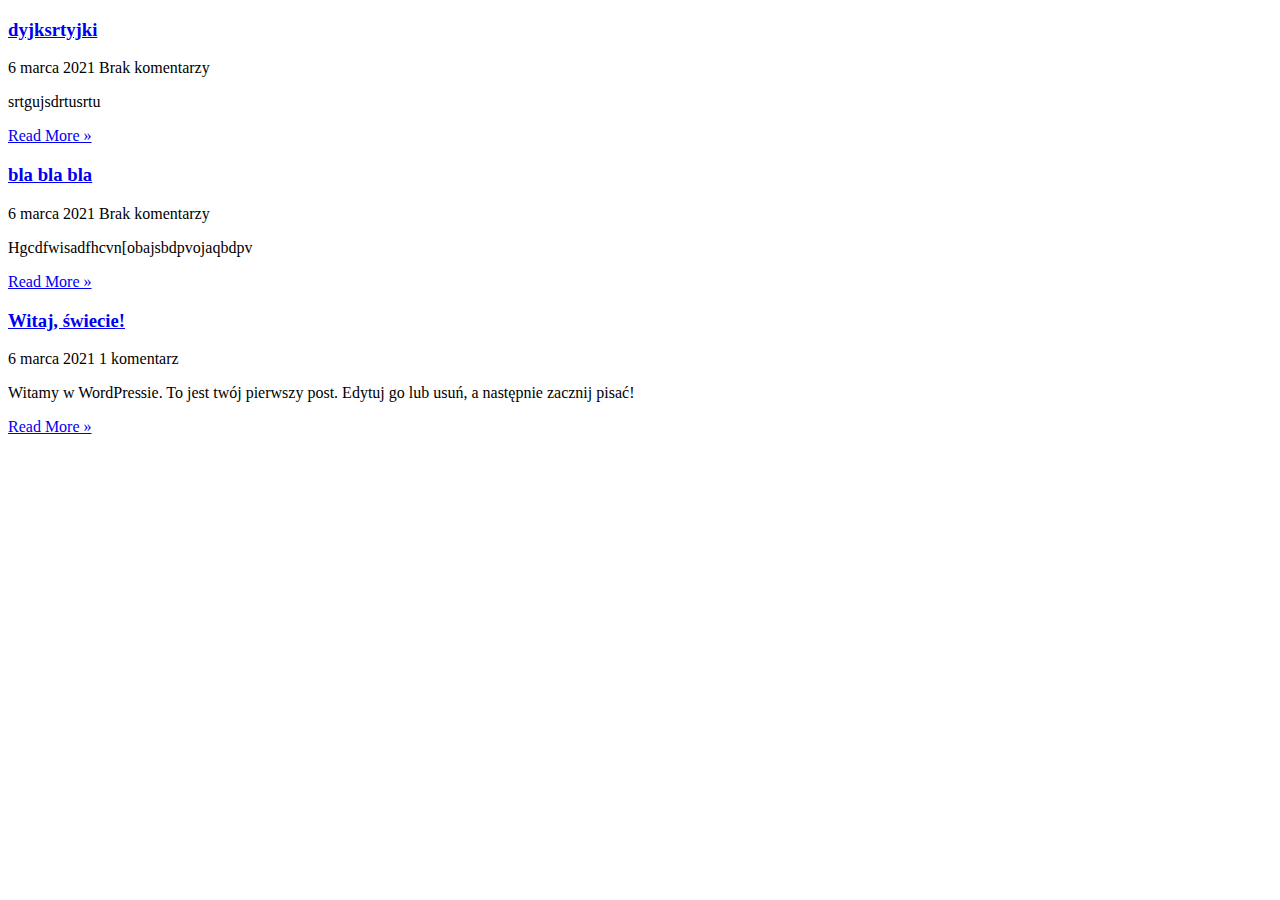
<file: index.html>
<!DOCTYPE html>
<html lang="pl-PL">
<head>
	<meta charset="UTF-8">
		<title>MobiGol &#8211; Kolejna witryna oparta na WordPressie</title>
<link rel="dns-prefetch" href="//s.w.org">
<link rel="alternate" type="application/rss+xml" title="MobiGol &raquo; Kanał z wpisami" href="https://kubami92.github.io/mobigol/feed/">
<link rel="alternate" type="application/rss+xml" title="MobiGol &raquo; Kanał z komentarzami" href="https://kubami92.github.io/mobigol/comments/feed/">
		<script type="text/javascript">
			window._wpemojiSettings = {"baseUrl":"https:\/\/s.w.org\/images\/core\/emoji\/13.0.1\/72x72\/","ext":".png","svgUrl":"https:\/\/s.w.org\/images\/core\/emoji\/13.0.1\/svg\/","svgExt":".svg","source":{"concatemoji":"https:\/\/kubami92.github.io\/mobigol\/wp-includes\/js\/wp-emoji-release.min.js?ver=5.6.2"}};
			!function(e,a,t){var n,r,o,i=a.createElement("canvas"),p=i.getContext&&i.getContext("2d");function s(e,t){var a=String.fromCharCode;p.clearRect(0,0,i.width,i.height),p.fillText(a.apply(this,e),0,0);e=i.toDataURL();return p.clearRect(0,0,i.width,i.height),p.fillText(a.apply(this,t),0,0),e===i.toDataURL()}function c(e){var t=a.createElement("script");t.src=e,t.defer=t.type="text/javascript",a.getElementsByTagName("head")[0].appendChild(t)}for(o=Array("flag","emoji"),t.supports={everything:!0,everythingExceptFlag:!0},r=0;r<o.length;r++)t.supports[o[r]]=function(e){if(!p||!p.fillText)return!1;switch(p.textBaseline="top",p.font="600 32px Arial",e){case"flag":return s([127987,65039,8205,9895,65039],[127987,65039,8203,9895,65039])?!1:!s([55356,56826,55356,56819],[55356,56826,8203,55356,56819])&&!s([55356,57332,56128,56423,56128,56418,56128,56421,56128,56430,56128,56423,56128,56447],[55356,57332,8203,56128,56423,8203,56128,56418,8203,56128,56421,8203,56128,56430,8203,56128,56423,8203,56128,56447]);case"emoji":return!s([55357,56424,8205,55356,57212],[55357,56424,8203,55356,57212])}return!1}(o[r]),t.supports.everything=t.supports.everything&&t.supports[o[r]],"flag"!==o[r]&&(t.supports.everythingExceptFlag=t.supports.everythingExceptFlag&&t.supports[o[r]]);t.supports.everythingExceptFlag=t.supports.everythingExceptFlag&&!t.supports.flag,t.DOMReady=!1,t.readyCallback=function(){t.DOMReady=!0},t.supports.everything||(n=function(){t.readyCallback()},a.addEventListener?(a.addEventListener("DOMContentLoaded",n,!1),e.addEventListener("load",n,!1)):(e.attachEvent("onload",n),a.attachEvent("onreadystatechange",function(){"complete"===a.readyState&&t.readyCallback()})),(n=t.source||{}).concatemoji?c(n.concatemoji):n.wpemoji&&n.twemoji&&(c(n.twemoji),c(n.wpemoji)))}(window,document,window._wpemojiSettings);
		</script>
		<style type="text/css">img.wp-smiley,
img.emoji {
	display: inline !important;
	border: none !important;
	box-shadow: none !important;
	height: 1em !important;
	width: 1em !important;
	margin: 0 .07em !important;
	vertical-align: -0.1em !important;
	background: none !important;
	padding: 0 !important;
}</style>
	<link rel="stylesheet" id="wp-block-library-css" href="https://kubami92.github.io/mobigol/wp-includes/css/dist/block-library/style.min.css?ver=5.6.2" type="text/css" media="all">
<link rel="stylesheet" id="hello-elementor-css" href="https://kubami92.github.io/mobigol/wp-content/themes/hello-elementor/style.min.css?ver=2.3.1" type="text/css" media="all">
<link rel="stylesheet" id="hello-elementor-theme-style-css" href="https://kubami92.github.io/mobigol/wp-content/themes/hello-elementor/theme.min.css?ver=2.3.1" type="text/css" media="all">
<link rel="stylesheet" id="elementor-icons-css" href="https://kubami92.github.io/mobigol/wp-content/plugins/elementor/assets/lib/eicons/css/elementor-icons.min.css?ver=5.11.0" type="text/css" media="all">
<link rel="stylesheet" id="elementor-animations-css" href="https://kubami92.github.io/mobigol/wp-content/plugins/elementor/assets/lib/animations/animations.min.css?ver=3.1.3" type="text/css" media="all">
<link rel="stylesheet" id="elementor-frontend-css" href="https://kubami92.github.io/mobigol/wp-content/plugins/elementor/assets/css/frontend.min.css?ver=3.1.3" type="text/css" media="all">
<link rel="stylesheet" id="elementor-post-10-css" href="https://kubami92.github.io/mobigol/wp-content/uploads/elementor/css/post-10.css?ver=1615029591" type="text/css" media="all">
<link rel="stylesheet" id="elementor-pro-css" href="https://kubami92.github.io/mobigol/wp-content/plugins/elementor-pro/assets/css/frontend.min.css?ver=3.0.2" type="text/css" media="all">
<link rel="stylesheet" id="elementor-global-css" href="https://kubami92.github.io/mobigol/wp-content/uploads/elementor/css/global.css?ver=1615030651" type="text/css" media="all">
<link rel="stylesheet" id="elementor-post-23-css" href="https://kubami92.github.io/mobigol/wp-content/uploads/elementor/css/post-23.css?ver=1615030526" type="text/css" media="all">
<link rel="stylesheet" id="google-fonts-1-css" href="https://fonts.googleapis.com/css?family=Roboto%3A100%2C100italic%2C200%2C200italic%2C300%2C300italic%2C400%2C400italic%2C500%2C500italic%2C600%2C600italic%2C700%2C700italic%2C800%2C800italic%2C900%2C900italic%7CRoboto+Slab%3A100%2C100italic%2C200%2C200italic%2C300%2C300italic%2C400%2C400italic%2C500%2C500italic%2C600%2C600italic%2C700%2C700italic%2C800%2C800italic%2C900%2C900italic&#038;subset=latin-ext&#038;ver=5.6.2" type="text/css" media="all">
<link rel="https://api.w.org/" href="https://kubami92.github.io/mobigol/wp-json/">
<link rel="alternate" type="application/json" href="https://kubami92.github.io/mobigol/wp-json/wp/v2/pages/23">
<link rel="EditURI" type="application/rsd+xml" title="RSD" href="https://kubami92.github.io/mobigol/xmlrpc.php?rsd">
<link rel="wlwmanifest" type="application/wlwmanifest+xml" href="https://kubami92.github.io/mobigol/wp-includes/wlwmanifest.xml"> 
<meta name="generator" content="WordPress 5.6.2">
<link rel="canonical" href="https://kubami92.github.io/mobigol/">
<link rel="shortlink" href="https://kubami92.github.io/mobigol/">
<link rel="alternate" type="application/json+oembed" href="https://kubami92.github.io/mobigol/wp-json/oembed/1.0/embed?url=https%3A%2F%2Fkubami92.github.io%2Fmobigol%2F">
<link rel="alternate" type="text/xml+oembed" href="https://kubami92.github.io/mobigol/wp-json/oembed/1.0/embed?url=https%3A%2F%2Fkubami92.github.io%2Fmobigol%2F&#038;format=xml">
	<meta name="viewport" content="width=device-width, initial-scale=1.0, viewport-fit=cover">
</head>
<body class="home page-template page-template-elementor_canvas page page-id-23 elementor-default elementor-template-canvas elementor-kit-10 elementor-page elementor-page-23">
			<div data-elementor-type="wp-page" data-elementor-id="23" class="elementor elementor-23" data-elementor-settings="[]">
							<div class="elementor-section-wrap">
							<section class="elementor-section elementor-top-section elementor-element elementor-element-7397584 elementor-section-boxed elementor-section-height-default elementor-section-height-default" data-id="7397584" data-element_type="section">
						<div class="elementor-container elementor-column-gap-default">
					<div class="elementor-column elementor-col-100 elementor-top-column elementor-element elementor-element-92086fa" data-id="92086fa" data-element_type="column">
			<div class="elementor-widget-wrap elementor-element-populated">
								<div class="elementor-element elementor-element-878bd0c elementor-grid-3 elementor-grid-tablet-2 elementor-grid-mobile-1 elementor-posts--thumbnail-top elementor-widget elementor-widget-posts" data-id="878bd0c" data-element_type="widget" data-settings="{&quot;classic_columns&quot;:&quot;3&quot;,&quot;classic_columns_tablet&quot;:&quot;2&quot;,&quot;classic_columns_mobile&quot;:&quot;1&quot;,&quot;classic_row_gap&quot;:{&quot;unit&quot;:&quot;px&quot;,&quot;size&quot;:35,&quot;sizes&quot;:[]}}" data-widget_type="posts.classic">
				<div class="elementor-widget-container">
					<div class="elementor-posts-container elementor-posts elementor-posts--skin-classic elementor-grid">
				<article class="elementor-post elementor-grid-item post-16 post type-post status-publish format-standard hentry category-bez-kategorii">
				<div class="elementor-post__text">
				<h3 class="elementor-post__title">
			<a href="https://kubami92.github.io/mobigol/2021/03/06/dyjksrtyjki/">
				dyjksrtyjki			</a>
		</h3>
				<div class="elementor-post__meta-data">
					<span class="elementor-post-date">
			6 marca 2021		</span>
				<span class="elementor-post-avatar">
			Brak komentarzy		</span>
				</div>
				<div class="elementor-post__excerpt">
			<p>srtgujsdrtusrtu</p>
		</div>
					<a class="elementor-post__read-more" href="https://kubami92.github.io/mobigol/2021/03/06/dyjksrtyjki/">
				Read More »			</a>
				</div>
				</article>
				<article class="elementor-post elementor-grid-item post-5 post type-post status-publish format-standard hentry category-bez-kategorii">
				<div class="elementor-post__text">
				<h3 class="elementor-post__title">
			<a href="https://kubami92.github.io/mobigol/2021/03/06/bla-bla-bla/">
				bla bla bla			</a>
		</h3>
				<div class="elementor-post__meta-data">
					<span class="elementor-post-date">
			6 marca 2021		</span>
				<span class="elementor-post-avatar">
			Brak komentarzy		</span>
				</div>
				<div class="elementor-post__excerpt">
			<p>Hgcdfwisadfhcvn[obajsbdpvojaqbdpv</p>
		</div>
					<a class="elementor-post__read-more" href="https://kubami92.github.io/mobigol/2021/03/06/bla-bla-bla/">
				Read More »			</a>
				</div>
				</article>
				<article class="elementor-post elementor-grid-item post-1 post type-post status-publish format-standard hentry category-bez-kategorii">
				<div class="elementor-post__text">
				<h3 class="elementor-post__title">
			<a href="https://kubami92.github.io/mobigol/2021/03/06/witaj-swiecie/">
				Witaj, świecie!			</a>
		</h3>
				<div class="elementor-post__meta-data">
					<span class="elementor-post-date">
			6 marca 2021		</span>
				<span class="elementor-post-avatar">
			1 komentarz		</span>
				</div>
				<div class="elementor-post__excerpt">
			<p>Witamy w WordPressie. To jest twój pierwszy post. Edytuj go lub usuń, a następnie zacznij pisać!</p>
		</div>
					<a class="elementor-post__read-more" href="https://kubami92.github.io/mobigol/2021/03/06/witaj-swiecie/">
				Read More »			</a>
				</div>
				</article>
				</div>
				</div>
				</div>
					</div>
		</div>
							</div>
		</section>
						</div>
					</div>
		<script type="text/javascript" src="https://kubami92.github.io/mobigol/wp-includes/js/wp-embed.min.js?ver=5.6.2" id="wp-embed-js"></script>
<script type="text/javascript" src="https://kubami92.github.io/mobigol/wp-includes/js/imagesloaded.min.js?ver=4.1.4" id="imagesloaded-js"></script>
<script type="text/javascript" src="https://kubami92.github.io/mobigol/wp-content/plugins/elementor/assets/js/webpack.runtime.min.js?ver=3.1.3" id="elementor-webpack-runtime-js"></script>
<script type="text/javascript" src="https://kubami92.github.io/mobigol/wp-includes/js/jquery/jquery.min.js?ver=3.5.1" id="jquery-core-js"></script>
<script type="text/javascript" src="https://kubami92.github.io/mobigol/wp-includes/js/jquery/jquery-migrate.min.js?ver=3.3.2" id="jquery-migrate-js"></script>
<script type="text/javascript" src="https://kubami92.github.io/mobigol/wp-content/plugins/elementor/assets/js/frontend-modules.min.js?ver=3.1.3" id="elementor-frontend-modules-js"></script>
<script type="text/javascript" src="https://kubami92.github.io/mobigol/wp-content/plugins/elementor-pro/assets/lib/sticky/jquery.sticky.min.js?ver=3.0.2" id="elementor-sticky-js"></script>
<script type="text/javascript" id="elementor-pro-frontend-js-before">
var ElementorProFrontendConfig = {"ajaxurl":"https:\/\/kubami92.github.io\/mobigol\/wp-admin\/admin-ajax.php","nonce":"dd3434125f","i18n":{"toc_no_headings_found":"No headings were found on this page."},"shareButtonsNetworks":{"facebook":{"title":"Facebook","has_counter":true},"twitter":{"title":"Twitter"},"google":{"title":"Google+","has_counter":true},"linkedin":{"title":"LinkedIn","has_counter":true},"pinterest":{"title":"Pinterest","has_counter":true},"reddit":{"title":"Reddit","has_counter":true},"vk":{"title":"VK","has_counter":true},"odnoklassniki":{"title":"OK","has_counter":true},"tumblr":{"title":"Tumblr"},"delicious":{"title":"Delicious"},"digg":{"title":"Digg"},"skype":{"title":"Skype"},"stumbleupon":{"title":"StumbleUpon","has_counter":true},"mix":{"title":"Mix"},"telegram":{"title":"Telegram"},"pocket":{"title":"Pocket","has_counter":true},"xing":{"title":"XING","has_counter":true},"whatsapp":{"title":"WhatsApp"},"email":{"title":"Email"},"print":{"title":"Print"},"weixin":{"title":"WeChat"},"weibo":{"title":"Weibo"}},"facebook_sdk":{"lang":"pl_PL","app_id":""},"lottie":{"defaultAnimationUrl":"https:\/\/kubami92.github.io\/mobigol\/wp-content\/plugins\/elementor-pro\/modules\/lottie\/assets\/animations\/default.json"}};
</script>
<script type="text/javascript" src="https://kubami92.github.io/mobigol/wp-content/plugins/elementor-pro/assets/js/frontend.min.js?ver=3.0.2" id="elementor-pro-frontend-js"></script>
<script type="text/javascript" src="https://kubami92.github.io/mobigol/wp-includes/js/jquery/ui/core.min.js?ver=1.12.1" id="jquery-ui-core-js"></script>
<script type="text/javascript" src="https://kubami92.github.io/mobigol/wp-content/plugins/elementor/assets/lib/dialog/dialog.min.js?ver=4.8.1" id="elementor-dialog-js"></script>
<script type="text/javascript" src="https://kubami92.github.io/mobigol/wp-content/plugins/elementor/assets/lib/waypoints/waypoints.min.js?ver=4.0.2" id="elementor-waypoints-js"></script>
<script type="text/javascript" src="https://kubami92.github.io/mobigol/wp-content/plugins/elementor/assets/lib/share-link/share-link.min.js?ver=3.1.3" id="share-link-js"></script>
<script type="text/javascript" src="https://kubami92.github.io/mobigol/wp-content/plugins/elementor/assets/lib/swiper/swiper.min.js?ver=5.3.6" id="swiper-js"></script>
<script type="text/javascript" id="elementor-frontend-js-before">
var elementorFrontendConfig = {"environmentMode":{"edit":false,"wpPreview":false,"isScriptDebug":false,"isImprovedAssetsLoading":false},"i18n":{"shareOnFacebook":"Share on Facebook","shareOnTwitter":"Share on Twitter","pinIt":"Pin it","download":"Download","downloadImage":"Download image","fullscreen":"Fullscreen","zoom":"Zoom","share":"Share","playVideo":"Play Video","previous":"Previous","next":"Next","close":"Close"},"is_rtl":false,"breakpoints":{"xs":0,"sm":480,"md":768,"lg":1025,"xl":1440,"xxl":1600},"version":"3.1.3","is_static":false,"experimentalFeatures":{"e_dom_optimization":true,"a11y_improvements":true,"landing-pages":true},"urls":{"assets":"https:\/\/kubami92.github.io\/mobigol\/wp-content\/plugins\/elementor\/assets\/"},"settings":{"page":[],"editorPreferences":[]},"kit":{"global_image_lightbox":"yes","lightbox_enable_counter":"yes","lightbox_enable_fullscreen":"yes","lightbox_enable_zoom":"yes","lightbox_enable_share":"yes","lightbox_title_src":"title","lightbox_description_src":"description"},"post":{"id":23,"title":"MobiGol%20%E2%80%93%20Kolejna%20witryna%20oparta%20na%20WordPressie","excerpt":"","featuredImage":false}};
</script>
<script type="text/javascript" src="https://kubami92.github.io/mobigol/wp-content/plugins/elementor/assets/js/frontend.min.js?ver=3.1.3" id="elementor-frontend-js"></script>
<script type="text/javascript" src="https://kubami92.github.io/mobigol/wp-content/plugins/elementor/assets/js/preloaded-elements-handlers.min.js?ver=3.1.3" id="preloaded-elements-handlers-js"></script>
	</body>
</html>
</file>
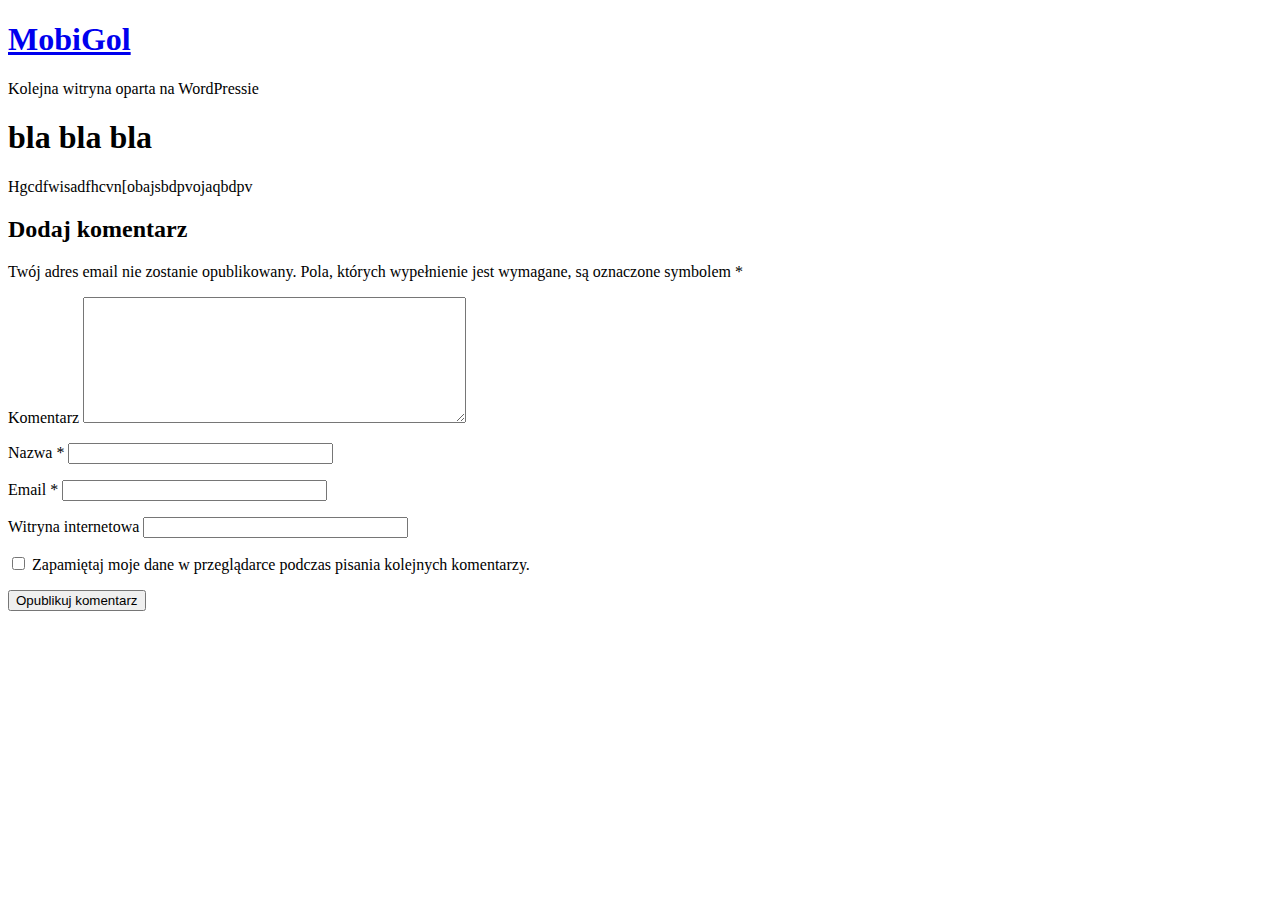
<file: 2021/03/06/bla-bla-bla/index.html>
<!DOCTYPE html>
<html lang="pl-PL">
<head>
	<meta charset="UTF-8">
		<meta name="viewport" content="width=device-width, initial-scale=1">
	<link rel="profile" href="http://gmpg.org/xfn/11">
	<title>bla bla bla &#8211; MobiGol</title>
<link rel="dns-prefetch" href="//s.w.org">
<link rel="alternate" type="application/rss+xml" title="MobiGol &raquo; Kanał z wpisami" href="https://kubami92.github.io/mobigol/feed/">
<link rel="alternate" type="application/rss+xml" title="MobiGol &raquo; Kanał z komentarzami" href="https://kubami92.github.io/mobigol/comments/feed/">
<link rel="alternate" type="application/rss+xml" title="MobiGol &raquo; bla bla bla Kanał z komentarzami" href="https://kubami92.github.io/mobigol/2021/03/06/bla-bla-bla/feed/">
		<script type="text/javascript">
			window._wpemojiSettings = {"baseUrl":"https:\/\/s.w.org\/images\/core\/emoji\/13.0.1\/72x72\/","ext":".png","svgUrl":"https:\/\/s.w.org\/images\/core\/emoji\/13.0.1\/svg\/","svgExt":".svg","source":{"concatemoji":"https:\/\/kubami92.github.io\/mobigol\/wp-includes\/js\/wp-emoji-release.min.js?ver=5.6.2"}};
			!function(e,a,t){var n,r,o,i=a.createElement("canvas"),p=i.getContext&&i.getContext("2d");function s(e,t){var a=String.fromCharCode;p.clearRect(0,0,i.width,i.height),p.fillText(a.apply(this,e),0,0);e=i.toDataURL();return p.clearRect(0,0,i.width,i.height),p.fillText(a.apply(this,t),0,0),e===i.toDataURL()}function c(e){var t=a.createElement("script");t.src=e,t.defer=t.type="text/javascript",a.getElementsByTagName("head")[0].appendChild(t)}for(o=Array("flag","emoji"),t.supports={everything:!0,everythingExceptFlag:!0},r=0;r<o.length;r++)t.supports[o[r]]=function(e){if(!p||!p.fillText)return!1;switch(p.textBaseline="top",p.font="600 32px Arial",e){case"flag":return s([127987,65039,8205,9895,65039],[127987,65039,8203,9895,65039])?!1:!s([55356,56826,55356,56819],[55356,56826,8203,55356,56819])&&!s([55356,57332,56128,56423,56128,56418,56128,56421,56128,56430,56128,56423,56128,56447],[55356,57332,8203,56128,56423,8203,56128,56418,8203,56128,56421,8203,56128,56430,8203,56128,56423,8203,56128,56447]);case"emoji":return!s([55357,56424,8205,55356,57212],[55357,56424,8203,55356,57212])}return!1}(o[r]),t.supports.everything=t.supports.everything&&t.supports[o[r]],"flag"!==o[r]&&(t.supports.everythingExceptFlag=t.supports.everythingExceptFlag&&t.supports[o[r]]);t.supports.everythingExceptFlag=t.supports.everythingExceptFlag&&!t.supports.flag,t.DOMReady=!1,t.readyCallback=function(){t.DOMReady=!0},t.supports.everything||(n=function(){t.readyCallback()},a.addEventListener?(a.addEventListener("DOMContentLoaded",n,!1),e.addEventListener("load",n,!1)):(e.attachEvent("onload",n),a.attachEvent("onreadystatechange",function(){"complete"===a.readyState&&t.readyCallback()})),(n=t.source||{}).concatemoji?c(n.concatemoji):n.wpemoji&&n.twemoji&&(c(n.twemoji),c(n.wpemoji)))}(window,document,window._wpemojiSettings);
		</script>
		<style type="text/css">img.wp-smiley,
img.emoji {
	display: inline !important;
	border: none !important;
	box-shadow: none !important;
	height: 1em !important;
	width: 1em !important;
	margin: 0 .07em !important;
	vertical-align: -0.1em !important;
	background: none !important;
	padding: 0 !important;
}</style>
	<link rel="stylesheet" id="wp-block-library-css" href="https://kubami92.github.io/mobigol/wp-includes/css/dist/block-library/style.min.css?ver=5.6.2" type="text/css" media="all">
<link rel="stylesheet" id="hello-elementor-css" href="https://kubami92.github.io/mobigol/wp-content/themes/hello-elementor/style.min.css?ver=2.3.1" type="text/css" media="all">
<link rel="stylesheet" id="hello-elementor-theme-style-css" href="https://kubami92.github.io/mobigol/wp-content/themes/hello-elementor/theme.min.css?ver=2.3.1" type="text/css" media="all">
<link rel="https://api.w.org/" href="https://kubami92.github.io/mobigol/wp-json/">
<link rel="alternate" type="application/json" href="https://kubami92.github.io/mobigol/wp-json/wp/v2/posts/5">
<link rel="EditURI" type="application/rsd+xml" title="RSD" href="https://kubami92.github.io/mobigol/xmlrpc.php?rsd">
<link rel="wlwmanifest" type="application/wlwmanifest+xml" href="https://kubami92.github.io/mobigol/wp-includes/wlwmanifest.xml"> 
<meta name="generator" content="WordPress 5.6.2">
<link rel="canonical" href="https://kubami92.github.io/mobigol/2021/03/06/bla-bla-bla/">
<link rel="shortlink" href="https://kubami92.github.io/mobigol/?p=5">
<link rel="alternate" type="application/json+oembed" href="https://kubami92.github.io/mobigol/wp-json/oembed/1.0/embed?url=https%3A%2F%2Fkubami92.github.io%2Fmobigol%2F2021%2F03%2F06%2Fbla-bla-bla%2F">
<link rel="alternate" type="text/xml+oembed" href="https://kubami92.github.io/mobigol/wp-json/oembed/1.0/embed?url=https%3A%2F%2Fkubami92.github.io%2Fmobigol%2F2021%2F03%2F06%2Fbla-bla-bla%2F&#038;format=xml">
</head>
<body class="post-template-default single single-post postid-5 single-format-standard elementor-default elementor-kit-10">

<header class="site-header" role="banner">

	<div class="site-branding">
					<h1 class="site-title">
				<a href="https://kubami92.github.io/mobigol/" title="Home" rel="home">
					MobiGol				</a>
			</h1>
			<p class="site-description">
				Kolejna witryna oparta na WordPressie			</p>
			</div>

	</header>

<main class="site-main post-5 post type-post status-publish format-standard hentry category-bez-kategorii" role="main">
			<header class="page-header">
			<h1 class="entry-title">bla bla bla</h1>		</header>
		<div class="page-content">
		
<p>Hgcdfwisadfhcvn[obajsbdpvojaqbdpv</p>
		<div class="post-tags">
					</div>
			</div>

	<section id="comments" class="comments-area">

	

	<div id="respond" class="comment-respond">
		<h2 id="reply-title" class="comment-reply-title">Dodaj komentarz <small><a rel="nofollow" id="cancel-comment-reply-link" href="https://kubami92.github.io/mobigol/2021/03/06/bla-bla-bla/#respond" style="display:none;">Anuluj pisanie odpowiedzi</a></small>
</h2>
<form action="https://kubami92.github.io/mobigol/wp-comments-post.php" method="post" id="commentform" class="comment-form" novalidate>
<p class="comment-notes"><span id="email-notes">Twój adres email nie zostanie opublikowany.</span> Pola, których wypełnienie jest wymagane, są oznaczone symbolem <span class="required">*</span></p>
<p class="comment-form-comment"><label for="comment">Komentarz</label> <textarea id="comment" name="comment" cols="45" rows="8" maxlength="65525" required="required"></textarea></p>
<p class="comment-form-author"><label for="author">Nazwa <span class="required">*</span></label> <input id="author" name="author" type="text" value="" size="30" maxlength="245" required="required"></p>
<p class="comment-form-email"><label for="email">Email <span class="required">*</span></label> <input id="email" name="email" type="email" value="" size="30" maxlength="100" aria-describedby="email-notes" required="required"></p>
<p class="comment-form-url"><label for="url">Witryna internetowa</label> <input id="url" name="url" type="url" value="" size="30" maxlength="200"></p>
<p class="comment-form-cookies-consent"><input id="wp-comment-cookies-consent" name="wp-comment-cookies-consent" type="checkbox" value="yes"> <label for="wp-comment-cookies-consent">Zapamiętaj moje dane w przeglądarce podczas pisania kolejnych komentarzy.</label></p>
<p class="form-submit"><input name="submit" type="submit" id="submit" class="submit" value="Opublikuj komentarz"> <input type="hidden" name="comment_post_ID" value="5" id="comment_post_ID">
<input type="hidden" name="comment_parent" id="comment_parent" value="0">
</p>
</form>	</div>
<!-- #respond -->
	
</section><!-- .comments-area -->
</main>

	<footer id="site-footer" class="site-footer" role="contentinfo">
	</footer>

<script type="text/javascript" src="https://kubami92.github.io/mobigol/wp-includes/js/wp-embed.min.js?ver=5.6.2" id="wp-embed-js"></script>
<script type="text/javascript" src="https://kubami92.github.io/mobigol/wp-includes/js/comment-reply.min.js?ver=5.6.2" id="comment-reply-js"></script>

</body>
</html>
</file>
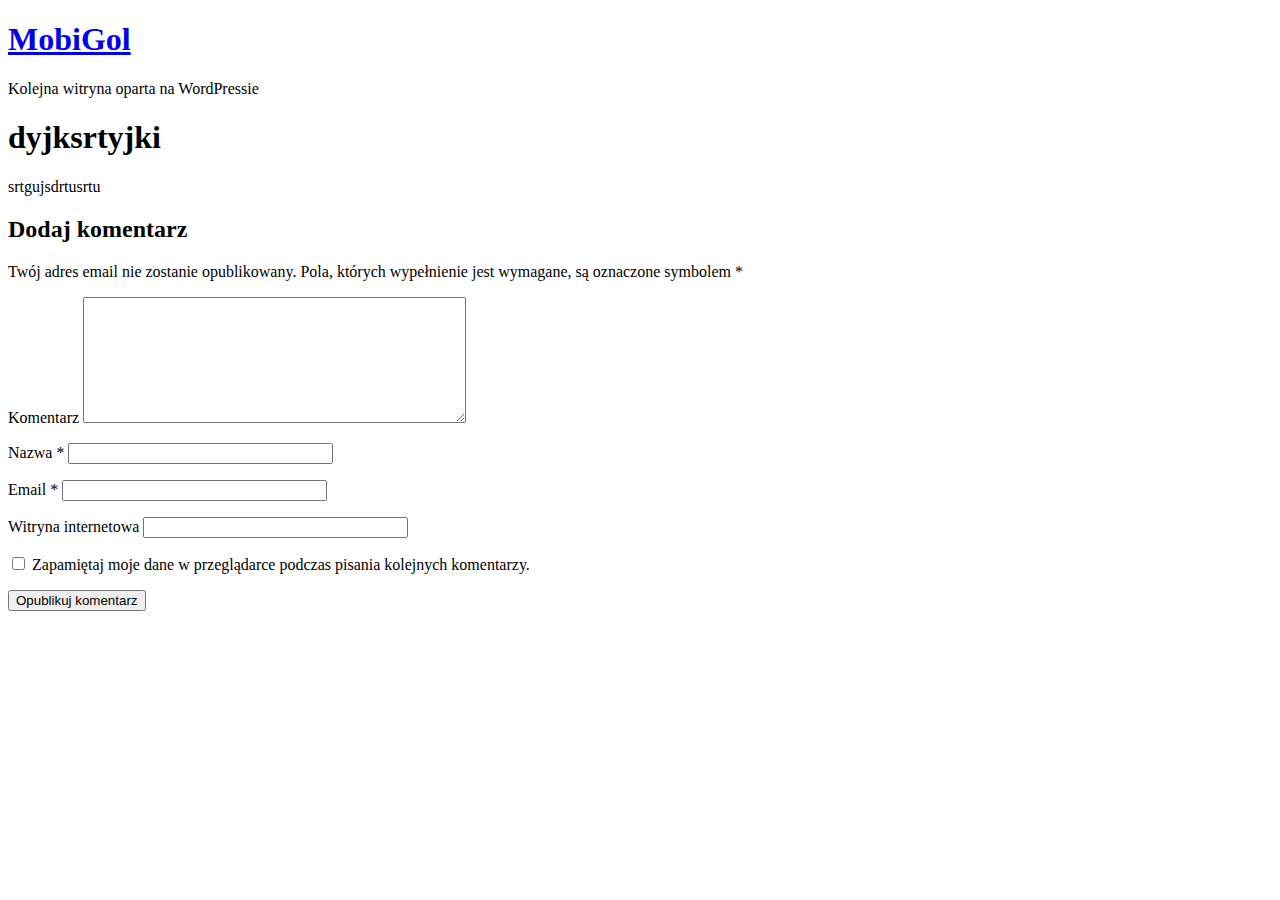
<file: 2021/03/06/dyjksrtyjki/index.html>
<!DOCTYPE html>
<html lang="pl-PL">
<head>
	<meta charset="UTF-8">
		<meta name="viewport" content="width=device-width, initial-scale=1">
	<link rel="profile" href="http://gmpg.org/xfn/11">
	<title>dyjksrtyjki &#8211; MobiGol</title>
<link rel="dns-prefetch" href="//s.w.org">
<link rel="alternate" type="application/rss+xml" title="MobiGol &raquo; Kanał z wpisami" href="https://kubami92.github.io/mobigol/feed/">
<link rel="alternate" type="application/rss+xml" title="MobiGol &raquo; Kanał z komentarzami" href="https://kubami92.github.io/mobigol/comments/feed/">
<link rel="alternate" type="application/rss+xml" title="MobiGol &raquo; dyjksrtyjki Kanał z komentarzami" href="https://kubami92.github.io/mobigol/2021/03/06/dyjksrtyjki/feed/">
		<script type="text/javascript">
			window._wpemojiSettings = {"baseUrl":"https:\/\/s.w.org\/images\/core\/emoji\/13.0.1\/72x72\/","ext":".png","svgUrl":"https:\/\/s.w.org\/images\/core\/emoji\/13.0.1\/svg\/","svgExt":".svg","source":{"concatemoji":"https:\/\/kubami92.github.io\/mobigol\/wp-includes\/js\/wp-emoji-release.min.js?ver=5.6.2"}};
			!function(e,a,t){var n,r,o,i=a.createElement("canvas"),p=i.getContext&&i.getContext("2d");function s(e,t){var a=String.fromCharCode;p.clearRect(0,0,i.width,i.height),p.fillText(a.apply(this,e),0,0);e=i.toDataURL();return p.clearRect(0,0,i.width,i.height),p.fillText(a.apply(this,t),0,0),e===i.toDataURL()}function c(e){var t=a.createElement("script");t.src=e,t.defer=t.type="text/javascript",a.getElementsByTagName("head")[0].appendChild(t)}for(o=Array("flag","emoji"),t.supports={everything:!0,everythingExceptFlag:!0},r=0;r<o.length;r++)t.supports[o[r]]=function(e){if(!p||!p.fillText)return!1;switch(p.textBaseline="top",p.font="600 32px Arial",e){case"flag":return s([127987,65039,8205,9895,65039],[127987,65039,8203,9895,65039])?!1:!s([55356,56826,55356,56819],[55356,56826,8203,55356,56819])&&!s([55356,57332,56128,56423,56128,56418,56128,56421,56128,56430,56128,56423,56128,56447],[55356,57332,8203,56128,56423,8203,56128,56418,8203,56128,56421,8203,56128,56430,8203,56128,56423,8203,56128,56447]);case"emoji":return!s([55357,56424,8205,55356,57212],[55357,56424,8203,55356,57212])}return!1}(o[r]),t.supports.everything=t.supports.everything&&t.supports[o[r]],"flag"!==o[r]&&(t.supports.everythingExceptFlag=t.supports.everythingExceptFlag&&t.supports[o[r]]);t.supports.everythingExceptFlag=t.supports.everythingExceptFlag&&!t.supports.flag,t.DOMReady=!1,t.readyCallback=function(){t.DOMReady=!0},t.supports.everything||(n=function(){t.readyCallback()},a.addEventListener?(a.addEventListener("DOMContentLoaded",n,!1),e.addEventListener("load",n,!1)):(e.attachEvent("onload",n),a.attachEvent("onreadystatechange",function(){"complete"===a.readyState&&t.readyCallback()})),(n=t.source||{}).concatemoji?c(n.concatemoji):n.wpemoji&&n.twemoji&&(c(n.twemoji),c(n.wpemoji)))}(window,document,window._wpemojiSettings);
		</script>
		<style type="text/css">img.wp-smiley,
img.emoji {
	display: inline !important;
	border: none !important;
	box-shadow: none !important;
	height: 1em !important;
	width: 1em !important;
	margin: 0 .07em !important;
	vertical-align: -0.1em !important;
	background: none !important;
	padding: 0 !important;
}</style>
	<link rel="stylesheet" id="wp-block-library-css" href="https://kubami92.github.io/mobigol/wp-includes/css/dist/block-library/style.min.css?ver=5.6.2" type="text/css" media="all">
<link rel="stylesheet" id="hello-elementor-css" href="https://kubami92.github.io/mobigol/wp-content/themes/hello-elementor/style.min.css?ver=2.3.1" type="text/css" media="all">
<link rel="stylesheet" id="hello-elementor-theme-style-css" href="https://kubami92.github.io/mobigol/wp-content/themes/hello-elementor/theme.min.css?ver=2.3.1" type="text/css" media="all">
<link rel="https://api.w.org/" href="https://kubami92.github.io/mobigol/wp-json/">
<link rel="alternate" type="application/json" href="https://kubami92.github.io/mobigol/wp-json/wp/v2/posts/16">
<link rel="EditURI" type="application/rsd+xml" title="RSD" href="https://kubami92.github.io/mobigol/xmlrpc.php?rsd">
<link rel="wlwmanifest" type="application/wlwmanifest+xml" href="https://kubami92.github.io/mobigol/wp-includes/wlwmanifest.xml"> 
<meta name="generator" content="WordPress 5.6.2">
<link rel="canonical" href="https://kubami92.github.io/mobigol/2021/03/06/dyjksrtyjki/">
<link rel="shortlink" href="https://kubami92.github.io/mobigol/?p=16">
<link rel="alternate" type="application/json+oembed" href="https://kubami92.github.io/mobigol/wp-json/oembed/1.0/embed?url=https%3A%2F%2Fkubami92.github.io%2Fmobigol%2F2021%2F03%2F06%2Fdyjksrtyjki%2F">
<link rel="alternate" type="text/xml+oembed" href="https://kubami92.github.io/mobigol/wp-json/oembed/1.0/embed?url=https%3A%2F%2Fkubami92.github.io%2Fmobigol%2F2021%2F03%2F06%2Fdyjksrtyjki%2F&#038;format=xml">
</head>
<body class="post-template-default single single-post postid-16 single-format-standard elementor-default elementor-kit-10">

<header class="site-header" role="banner">

	<div class="site-branding">
					<h1 class="site-title">
				<a href="https://kubami92.github.io/mobigol/" title="Home" rel="home">
					MobiGol				</a>
			</h1>
			<p class="site-description">
				Kolejna witryna oparta na WordPressie			</p>
			</div>

	</header>

<main class="site-main post-16 post type-post status-publish format-standard hentry category-bez-kategorii" role="main">
			<header class="page-header">
			<h1 class="entry-title">dyjksrtyjki</h1>		</header>
		<div class="page-content">
		
<p>srtgujsdrtusrtu</p>
		<div class="post-tags">
					</div>
			</div>

	<section id="comments" class="comments-area">

	

	<div id="respond" class="comment-respond">
		<h2 id="reply-title" class="comment-reply-title">Dodaj komentarz <small><a rel="nofollow" id="cancel-comment-reply-link" href="https://kubami92.github.io/mobigol/2021/03/06/dyjksrtyjki/#respond" style="display:none;">Anuluj pisanie odpowiedzi</a></small>
</h2>
<form action="https://kubami92.github.io/mobigol/wp-comments-post.php" method="post" id="commentform" class="comment-form" novalidate>
<p class="comment-notes"><span id="email-notes">Twój adres email nie zostanie opublikowany.</span> Pola, których wypełnienie jest wymagane, są oznaczone symbolem <span class="required">*</span></p>
<p class="comment-form-comment"><label for="comment">Komentarz</label> <textarea id="comment" name="comment" cols="45" rows="8" maxlength="65525" required="required"></textarea></p>
<p class="comment-form-author"><label for="author">Nazwa <span class="required">*</span></label> <input id="author" name="author" type="text" value="" size="30" maxlength="245" required="required"></p>
<p class="comment-form-email"><label for="email">Email <span class="required">*</span></label> <input id="email" name="email" type="email" value="" size="30" maxlength="100" aria-describedby="email-notes" required="required"></p>
<p class="comment-form-url"><label for="url">Witryna internetowa</label> <input id="url" name="url" type="url" value="" size="30" maxlength="200"></p>
<p class="comment-form-cookies-consent"><input id="wp-comment-cookies-consent" name="wp-comment-cookies-consent" type="checkbox" value="yes"> <label for="wp-comment-cookies-consent">Zapamiętaj moje dane w przeglądarce podczas pisania kolejnych komentarzy.</label></p>
<p class="form-submit"><input name="submit" type="submit" id="submit" class="submit" value="Opublikuj komentarz"> <input type="hidden" name="comment_post_ID" value="16" id="comment_post_ID">
<input type="hidden" name="comment_parent" id="comment_parent" value="0">
</p>
</form>	</div>
<!-- #respond -->
	
</section><!-- .comments-area -->
</main>

	<footer id="site-footer" class="site-footer" role="contentinfo">
	</footer>

<script type="text/javascript" src="https://kubami92.github.io/mobigol/wp-includes/js/wp-embed.min.js?ver=5.6.2" id="wp-embed-js"></script>
<script type="text/javascript" src="https://kubami92.github.io/mobigol/wp-includes/js/comment-reply.min.js?ver=5.6.2" id="comment-reply-js"></script>

</body>
</html>
</file>
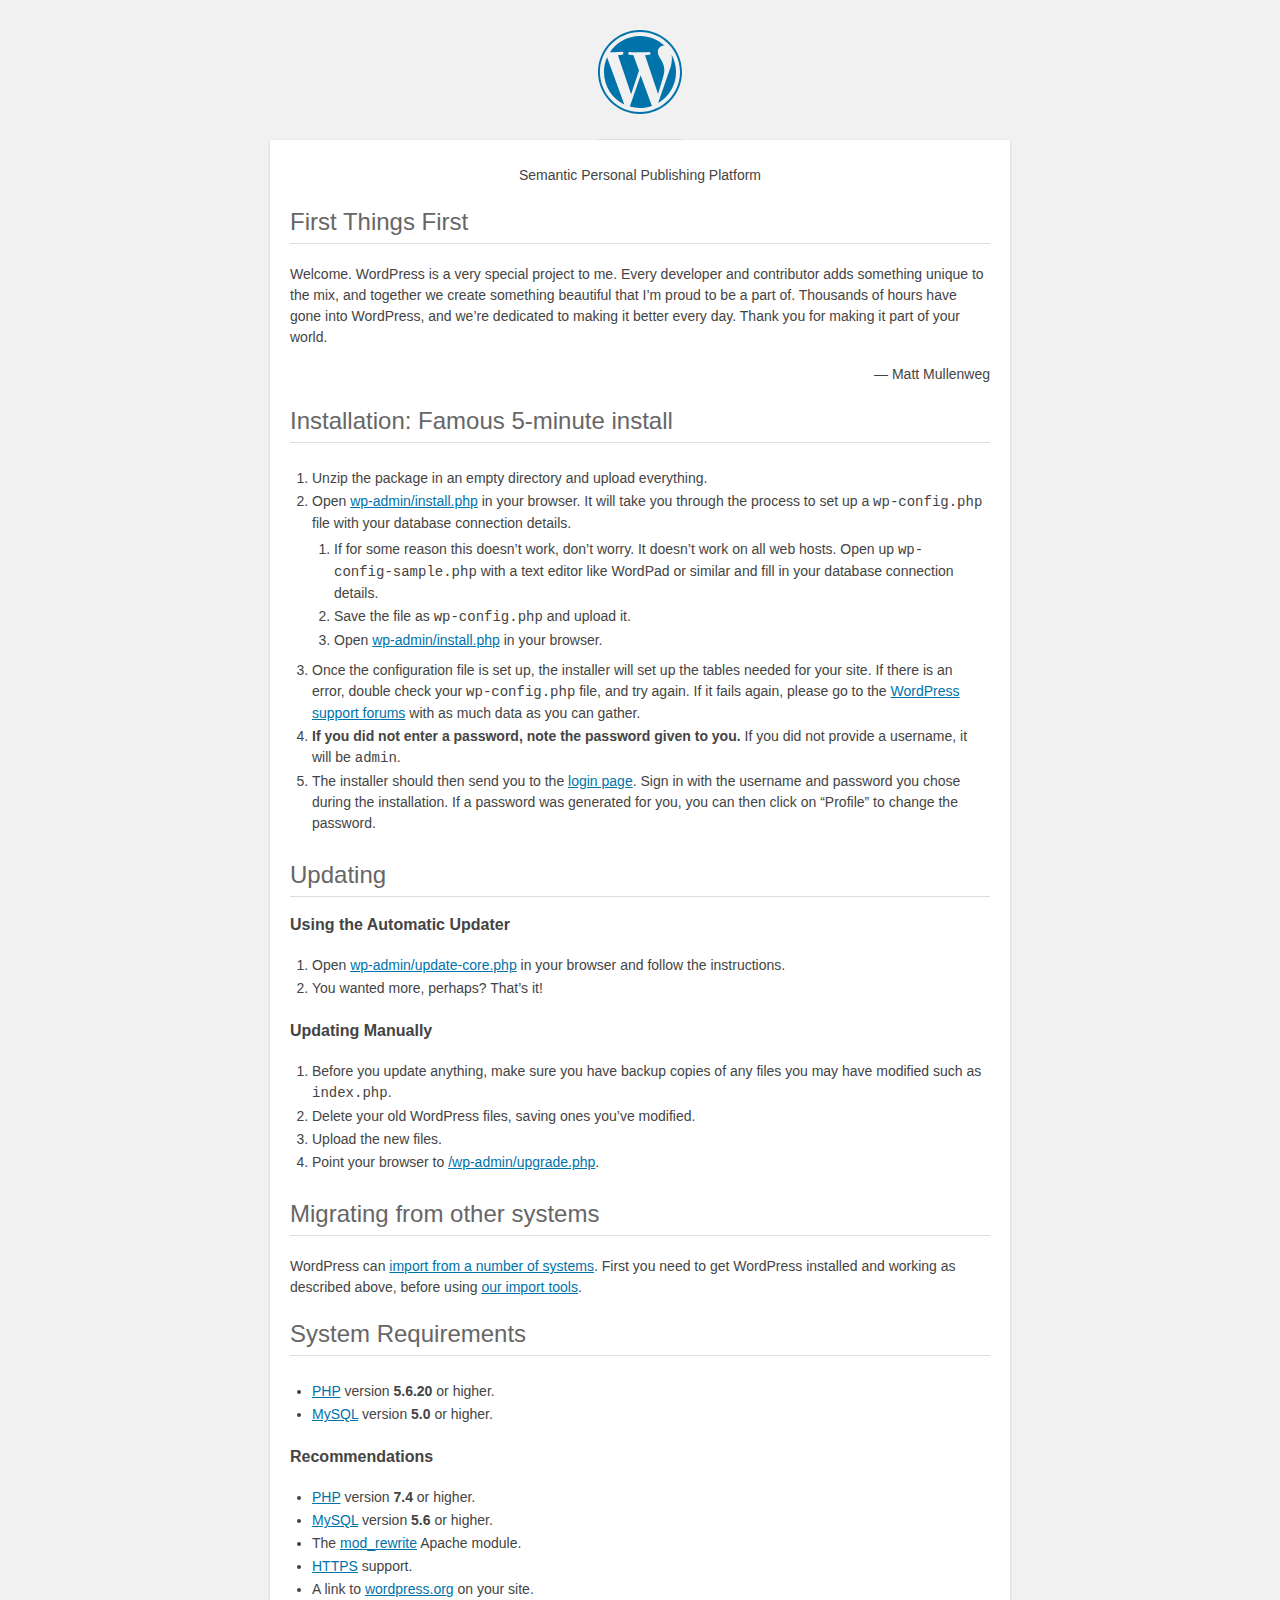
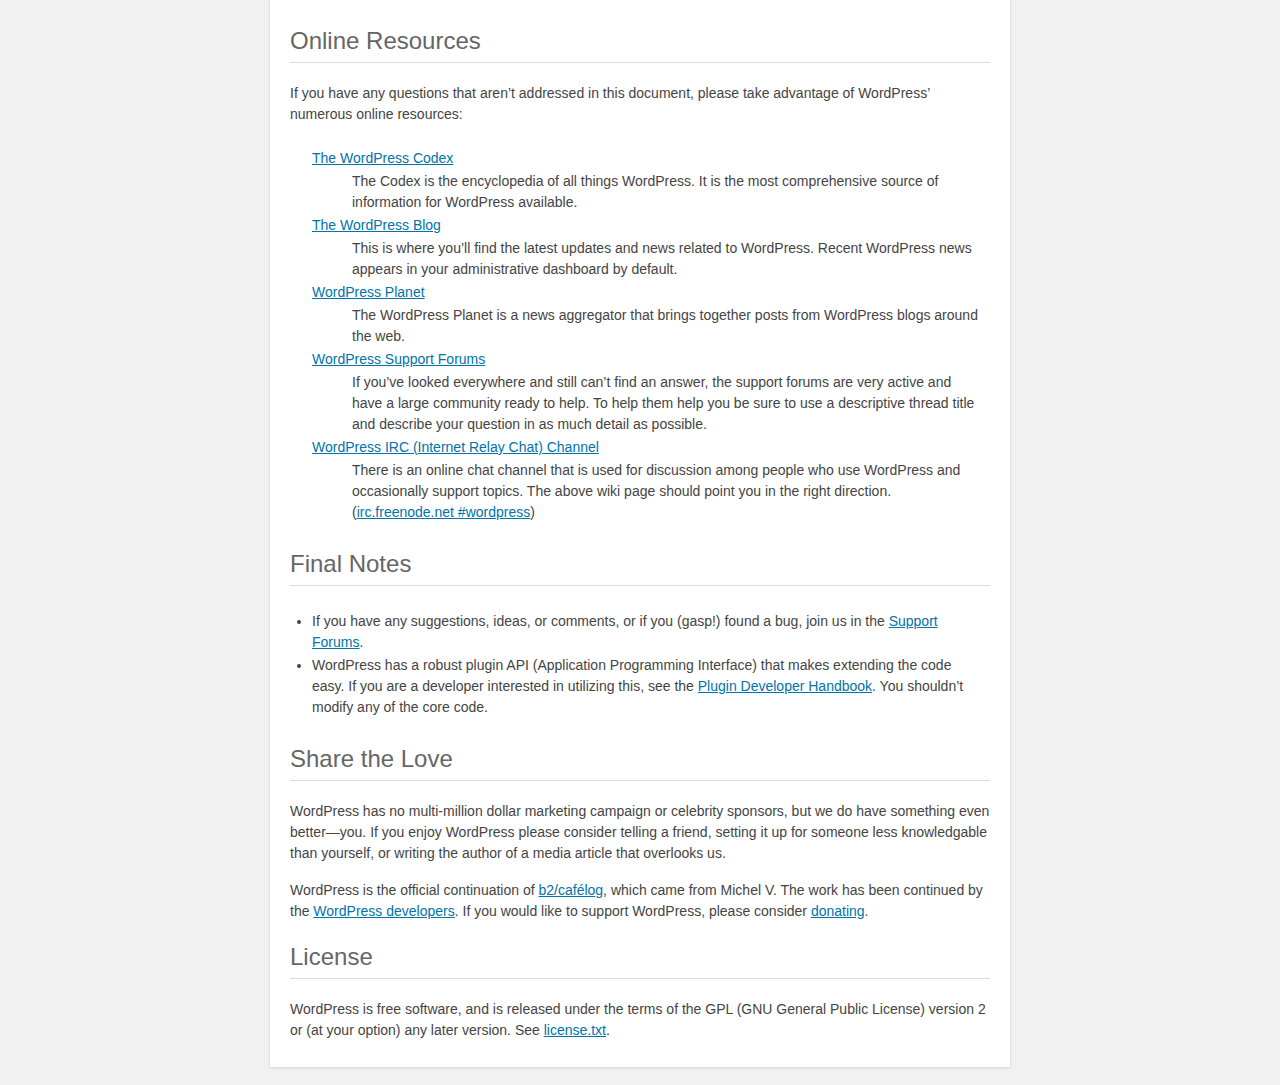
<file: readme.html>
<!DOCTYPE html>
<html lang="en">
<head>
	<meta name="viewport" content="width=device-width" />
	<meta http-equiv="Content-Type" content="text/html; charset=utf-8" />
	<title>WordPress &#8250; ReadMe</title>
	<link rel="stylesheet" href="wp-admin/css/install.css?ver=20100228" type="text/css" />
</head>
<body>
<h1 id="logo">
	<a href="https://wordpress.org/"><img alt="WordPress" src="wp-admin/images/wordpress-logo.png" /></a>
</h1>
<p style="text-align: center">Semantic Personal Publishing Platform</p>

<h2>First Things First</h2>
<p>Welcome. WordPress is a very special project to me. Every developer and contributor adds something unique to the mix, and together we create something beautiful that I&#8217;m proud to be a part of. Thousands of hours have gone into WordPress, and we&#8217;re dedicated to making it better every day. Thank you for making it part of your world.</p>
<p style="text-align: right">&#8212; Matt Mullenweg</p>

<h2>Installation: Famous 5-minute install</h2>
<ol>
	<li>Unzip the package in an empty directory and upload everything.</li>
	<li>Open <span class="file"><a href="wp-admin/install.php">wp-admin/install.php</a></span> in your browser. It will take you through the process to set up a <code>wp-config.php</code> file with your database connection details.
		<ol>
			<li>If for some reason this doesn&#8217;t work, don&#8217;t worry. It doesn&#8217;t work on all web hosts. Open up <code>wp-config-sample.php</code> with a text editor like WordPad or similar and fill in your database connection details.</li>
			<li>Save the file as <code>wp-config.php</code> and upload it.</li>
			<li>Open <span class="file"><a href="wp-admin/install.php">wp-admin/install.php</a></span> in your browser.</li>
		</ol>
	</li>
	<li>Once the configuration file is set up, the installer will set up the tables needed for your site. If there is an error, double check your <code>wp-config.php</code> file, and try again. If it fails again, please go to the <a href="https://wordpress.org/support/forums/">WordPress support forums</a> with as much data as you can gather.</li>
	<li><strong>If you did not enter a password, note the password given to you.</strong> If you did not provide a username, it will be <code>admin</code>.</li>
	<li>The installer should then send you to the <a href="wp-login.php">login page</a>. Sign in with the username and password you chose during the installation. If a password was generated for you, you can then click on &#8220;Profile&#8221; to change the password.</li>
</ol>

<h2>Updating</h2>
<h3>Using the Automatic Updater</h3>
<ol>
	<li>Open <span class="file"><a href="wp-admin/update-core.php">wp-admin/update-core.php</a></span> in your browser and follow the instructions.</li>
	<li>You wanted more, perhaps? That&#8217;s it!</li>
</ol>

<h3>Updating Manually</h3>
<ol>
	<li>Before you update anything, make sure you have backup copies of any files you may have modified such as <code>index.php</code>.</li>
	<li>Delete your old WordPress files, saving ones you&#8217;ve modified.</li>
	<li>Upload the new files.</li>
	<li>Point your browser to <span class="file"><a href="wp-admin/upgrade.php">/wp-admin/upgrade.php</a>.</span></li>
</ol>

<h2>Migrating from other systems</h2>
<p>WordPress can <a href="https://wordpress.org/support/article/importing-content/">import from a number of systems</a>. First you need to get WordPress installed and working as described above, before using <a href="wp-admin/import.php">our import tools</a>.</p>

<h2>System Requirements</h2>
<ul>
	<li><a href="https://secure.php.net/">PHP</a> version <strong>5.6.20</strong> or higher.</li>
	<li><a href="https://www.mysql.com/">MySQL</a> version <strong>5.0</strong> or higher.</li>
</ul>

<h3>Recommendations</h3>
<ul>
	<li><a href="https://secure.php.net/">PHP</a> version <strong>7.4</strong> or higher.</li>
	<li><a href="https://www.mysql.com/">MySQL</a> version <strong>5.6</strong> or higher.</li>
	<li>The <a href="https://httpd.apache.org/docs/2.2/mod/mod_rewrite.html">mod_rewrite</a> Apache module.</li>
	<li><a href="https://wordpress.org/news/2016/12/moving-toward-ssl/">HTTPS</a> support.</li>
	<li>A link to <a href="https://wordpress.org/">wordpress.org</a> on your site.</li>
</ul>

<h2>Online Resources</h2>
<p>If you have any questions that aren&#8217;t addressed in this document, please take advantage of WordPress&#8217; numerous online resources:</p>
<dl>
	<dt><a href="https://codex.wordpress.org/">The WordPress Codex</a></dt>
		<dd>The Codex is the encyclopedia of all things WordPress. It is the most comprehensive source of information for WordPress available.</dd>
	<dt><a href="https://wordpress.org/news/">The WordPress Blog</a></dt>
		<dd>This is where you&#8217;ll find the latest updates and news related to WordPress. Recent WordPress news appears in your administrative dashboard by default.</dd>
	<dt><a href="https://planet.wordpress.org/">WordPress Planet</a></dt>
		<dd>The WordPress Planet is a news aggregator that brings together posts from WordPress blogs around the web.</dd>
	<dt><a href="https://wordpress.org/support/forums/">WordPress Support Forums</a></dt>
		<dd>If you&#8217;ve looked everywhere and still can&#8217;t find an answer, the support forums are very active and have a large community ready to help. To help them help you be sure to use a descriptive thread title and describe your question in as much detail as possible.</dd>
	<dt><a href="https://codex.wordpress.org/IRC">WordPress <abbr>IRC</abbr> (Internet Relay Chat) Channel</a></dt>
		<dd>There is an online chat channel that is used for discussion among people who use WordPress and occasionally support topics. The above wiki page should point you in the right direction. (<a href="irc://irc.freenode.net/wordpress">irc.freenode.net #wordpress</a>)</dd>
</dl>

<h2>Final Notes</h2>
<ul>
	<li>If you have any suggestions, ideas, or comments, or if you (gasp!) found a bug, join us in the <a href="https://wordpress.org/support/forums/">Support Forums</a>.</li>
	<li>WordPress has a robust plugin <abbr>API</abbr> (Application Programming Interface) that makes extending the code easy. If you are a developer interested in utilizing this, see the <a href="https://developer.wordpress.org/plugins/">Plugin Developer Handbook</a>. You shouldn&#8217;t modify any of the core code.</li>
</ul>

<h2>Share the Love</h2>
<p>WordPress has no multi-million dollar marketing campaign or celebrity sponsors, but we do have something even better&#8212;you. If you enjoy WordPress please consider telling a friend, setting it up for someone less knowledgable than yourself, or writing the author of a media article that overlooks us.</p>

<p>WordPress is the official continuation of <a href="http://cafelog.com/">b2/caf&#233;log</a>, which came from Michel V. The work has been continued by the <a href="https://wordpress.org/about/">WordPress developers</a>. If you would like to support WordPress, please consider <a href="https://wordpress.org/donate/">donating</a>.</p>

<h2>License</h2>
<p>WordPress is free software, and is released under the terms of the <abbr>GPL</abbr> (GNU General Public License) version 2 or (at your option) any later version. See <a href="license.txt">license.txt</a>.</p>

</body>
</html>
</file>
<file: wp-admin/css/install.css>
html {
	background: #f1f1f1;
	margin: 0 20px;
}

body {
	background: #fff;
	color: #444;
	font-family: -apple-system, BlinkMacSystemFont, "Segoe UI", Roboto, Oxygen-Sans, Ubuntu, Cantarell, "Helvetica Neue", sans-serif;
	margin: 140px auto 25px;
	padding: 20px 20px 10px 20px;
	max-width: 700px;
	-webkit-font-smoothing: subpixel-antialiased;
	box-shadow: 0 1px 3px rgba(0, 0, 0, 0.13);
}

a {
	color: #0073aa;
}

a:hover,
a:active {
	color: #006799;
}

a:focus {
	color: #124964;
	box-shadow:
		0 0 0 1px #5b9dd9,
		0 0 2px 1px rgba(30, 140, 190, 0.8);
}

h1, h2 {
	border-bottom: 1px solid #ddd;
	clear: both;
	color: #666;
	font-size: 24px;
	padding: 0;
	padding-bottom: 7px;
	font-weight: 400;
}

h3 {
	font-size: 16px;
}

p, li, dd, dt {
	padding-bottom: 2px;
	font-size: 14px;
	line-height: 1.5;
}

code, .code {
	font-family: Consolas, Monaco, monospace;
}

ul, ol, dl {
	padding: 5px 5px 5px 22px;
}

a img {
	border: 0
}
abbr {
	border: 0;
	font-variant: normal;
}

fieldset {
	border: 0;
	padding: 0;
	margin: 0;
}

label {
	cursor: pointer;
}

#logo {
	margin: -130px auto 25px;
	padding: 0 0 25px 0;
	width: 84px;
	height: 84px;
	overflow: hidden;
	background-image: url(../images/w-logo-blue.png?ver=20131202);
	background-image: none, url(../images/wordpress-logo.svg?ver=20131107);
	background-size: 84px;
	background-position: center top;
	background-repeat: no-repeat;
	color: #444; /* same as login.css */
	font-size: 20px;
	font-weight: 400;
	line-height: 1.3em;
	text-decoration: none;
	text-align: center;
	text-indent: -9999px;
	outline: none;
}

.step {
	margin: 20px 0 15px;
}
.step, th {
	text-align: left;
	padding: 0;
}
.language-chooser.wp-core-ui .step .button.button-large {
	font-size: 14px;
}
textarea {
	border: 1px solid #ddd;
	font-family: -apple-system, BlinkMacSystemFont, "Segoe UI", Roboto, Oxygen-Sans, Ubuntu, Cantarell, "Helvetica Neue", sans-serif;
	width: 100%;
	box-sizing: border-box;
}

.form-table {
	border-collapse: collapse;
	margin-top: 1em;
	width: 100%;
}

.form-table td {
	margin-bottom: 9px;
	padding: 10px 20px 10px 0;
	font-size: 14px;
	vertical-align: top
}

.form-table th {
	font-size: 14px;
	text-align: left;
	padding: 10px 20px 10px 0;
	width: 140px;
	vertical-align: top;
}

.form-table code {
	line-height: 1.28571428;
	font-size: 14px;
}

.form-table p {
	margin: 4px 0 0 0;
	font-size: 11px;
}

.form-table input {
	line-height: 1.33333333;
	font-size: 15px;
	padding: 3px 5px;
	border: 1px solid #ddd;
	box-shadow: inset 0 1px 2px rgba(0, 0, 0, 0.07);
}

input,
submit {
	font-family: -apple-system, BlinkMacSystemFont, "Segoe UI", Roboto, Oxygen-Sans, Ubuntu, Cantarell, "Helvetica Neue", sans-serif;
}

.form-table input[type=text],
.form-table input[type=email],
.form-table input[type=url],
.form-table input[type=password],
#pass-strength-result {
	width: 218px;
}

.form-table th p {
	font-weight: 400;
}

.form-table.install-success th,
.form-table.install-success td {
	vertical-align: middle;
	padding: 16px 20px 16px 0;
}

.form-table.install-success td p {
	margin: 0;
	font-size: 14px;
}

.form-table.install-success td code {
	margin: 0;
	font-size: 18px;
}

#error-page {
	margin-top: 50px;
}

#error-page p {
	font-size: 14px;
	line-height: 1.28571428;
	margin: 25px 0 20px;
}

#error-page code, .code {
	font-family: Consolas, Monaco, monospace;
}

.message {
	border-left: 4px solid #dc3232;
	padding: .7em .6em;
	background-color: #fbeaea;
}

/* rtl:ignore */
#dbname,
#uname,
#pwd,
#dbhost,
#prefix,
#user_login,
#admin_email,
#pass1,
#pass2 {
	direction: ltr;
}


/* localization */
body.rtl,
.rtl textarea,
.rtl input,
.rtl submit {
	font-family: Tahoma, sans-serif;
}

:lang(he-il) body.rtl,
:lang(he-il) .rtl textarea,
:lang(he-il) .rtl input,
:lang(he-il) .rtl submit {
	font-family: Arial, sans-serif;
}

@media only screen and (max-width: 799px) {
	body {
		margin-top: 115px;
	}
	#logo a {
		margin: -125px auto 30px;
	}
}

@media screen and (max-width: 782px) {

	.form-table {
		margin-top: 0;
	}

	.form-table th,
	.form-table td {
		display: block;
		width: auto;
		vertical-align: middle;
	}

	.form-table th {
		padding: 20px 0 0;
	}

	.form-table td {
		padding: 5px 0;
		border: 0;
		margin: 0;
	}

	textarea,
	input {
		font-size: 16px;
	}

	.form-table td input[type="text"],
	.form-table td input[type="email"],
	.form-table td input[type="url"],
	.form-table td input[type="password"],
	.form-table td select,
	.form-table td textarea,
	.form-table span.description {
		width: 100%;
		font-size: 16px;
		line-height: 1.5;
		padding: 7px 10px;
		display: block;
		max-width: none;
		box-sizing: border-box;
	}

	.wp-pwd #pass1 {
		padding-right: 50px;
	}

	.wp-pwd .button.wp-hide-pw {
		right: 0;
	}

	#pass-strength-result {
		width: 100%;
	}
}

body.language-chooser {
	max-width: 300px;
}

.language-chooser select {
	padding: 8px;
	width: 100%;
	display: block;
	border: 1px solid #ddd;
	background: #fff;
	color: #32373c;
	font-size: 16px;
	font-family: Arial, sans-serif;
	font-weight: 400;
}

.language-chooser select:focus {
	color: #32373c;
}

.language-chooser select option:hover,
.language-chooser select option:focus {
	color: #016087;
}

.language-chooser p {
	text-align: right;
}

.screen-reader-input,
.screen-reader-text {
	border: 0;
	clip: rect(1px, 1px, 1px, 1px);
	-webkit-clip-path: inset(50%);
	clip-path: inset(50%);
	height: 1px;
	margin: -1px;
	overflow: hidden;
	padding: 0;
	position: absolute;
	width: 1px;
	word-wrap: normal !important;
}

.spinner {
	background: url(../images/spinner.gif) no-repeat;
	background-size: 20px 20px;
	visibility: hidden;
	opacity: 0.7;
	filter: alpha(opacity=70);
	width: 20px;
	height: 20px;
	margin: 2px 5px 0;
}

.step .spinner {
	display: inline-block;
	vertical-align: middle;
	margin-right: 15px;
}

.button.hide-if-no-js,
.hide-if-no-js {
	display: none;
}

/**
 * HiDPI Displays
 */
@media print,
  (-webkit-min-device-pixel-ratio: 1.25),
  (min-resolution: 120dpi) {

	.spinner {
		background-image: url(../images/spinner-2x.gif);
	}

}
</file>
